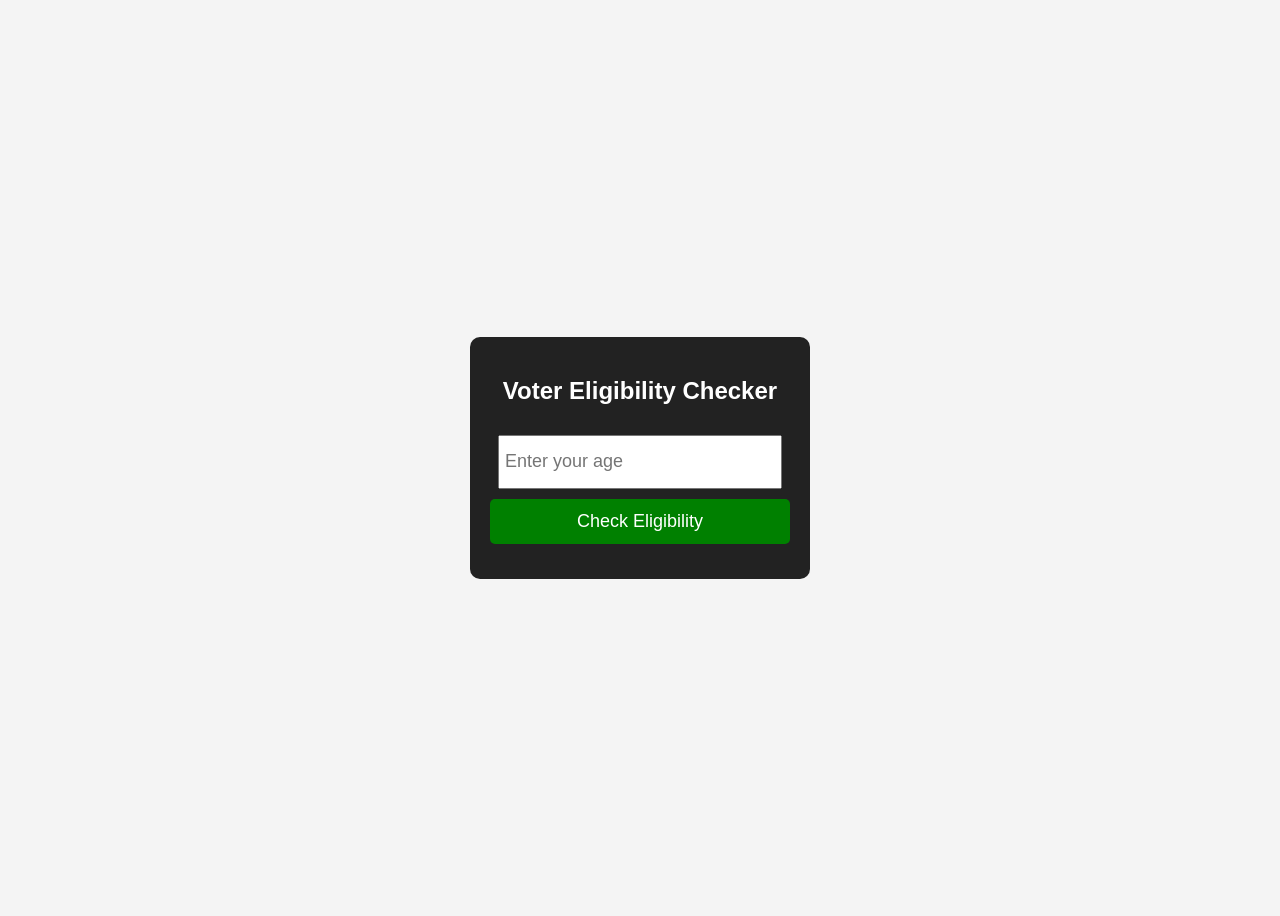
<file: rough.html>
<!DOCTYPE html>
<html>
<head>
    <title>Voter Eligibility Checker</title>
    <style>
        body {
            display: flex;
            justify-content: center;
            align-items: center;
            height: 100vh;
            font-family: Arial, sans-serif;
            background: #f4f4f4;
        }

        .container {
            background: #222;
            padding: 20px;
            border-radius: 10px;
            width: 300px;
            text-align: center;
            color: white;
        }

        input {
            width: 90%;
            height: 40px;
            font-size: 18px;
            margin: 10px 0;
            padding: 5px;
        }

        button {
            width: 100%;
            height: 45px;
            font-size: 18px;
            border: none;
            border-radius: 5px;
            background: green;
            color: white;
            cursor: pointer;
        }

        button:hover {
            opacity: 0.9;
        }

        #result {
            margin-top: 15px;
            font-size: 20px;
            font-weight: bold;
        }
    </style>
</head>
<body>

<div class="container">
    <h2>Voter Eligibility Checker</h2>

    <input type="number" id="age" placeholder="Enter your age">

    <button onclick="checkEligibility()">
        Check Eligibility
    </button>

    <div id="result"></div>
</div>

<script>
    function checkEligibility() {
        let age = document.getElementById("age").value;
        let result = document.getElementById("result");

        if (age === "") {
            result.innerHTML = "Please enter your age";
            result.style.color = "yellow";
        } else if (age >= 18) {
            result.innerHTML = "✅ Eligible to Vote";
            result.style.color = "lightgreen";
        } else {
            result.innerHTML = "❌ Not Eligible to Vote";
            result.style.color = "red";
        }
    }
</script>

</body>
</html>
</file>
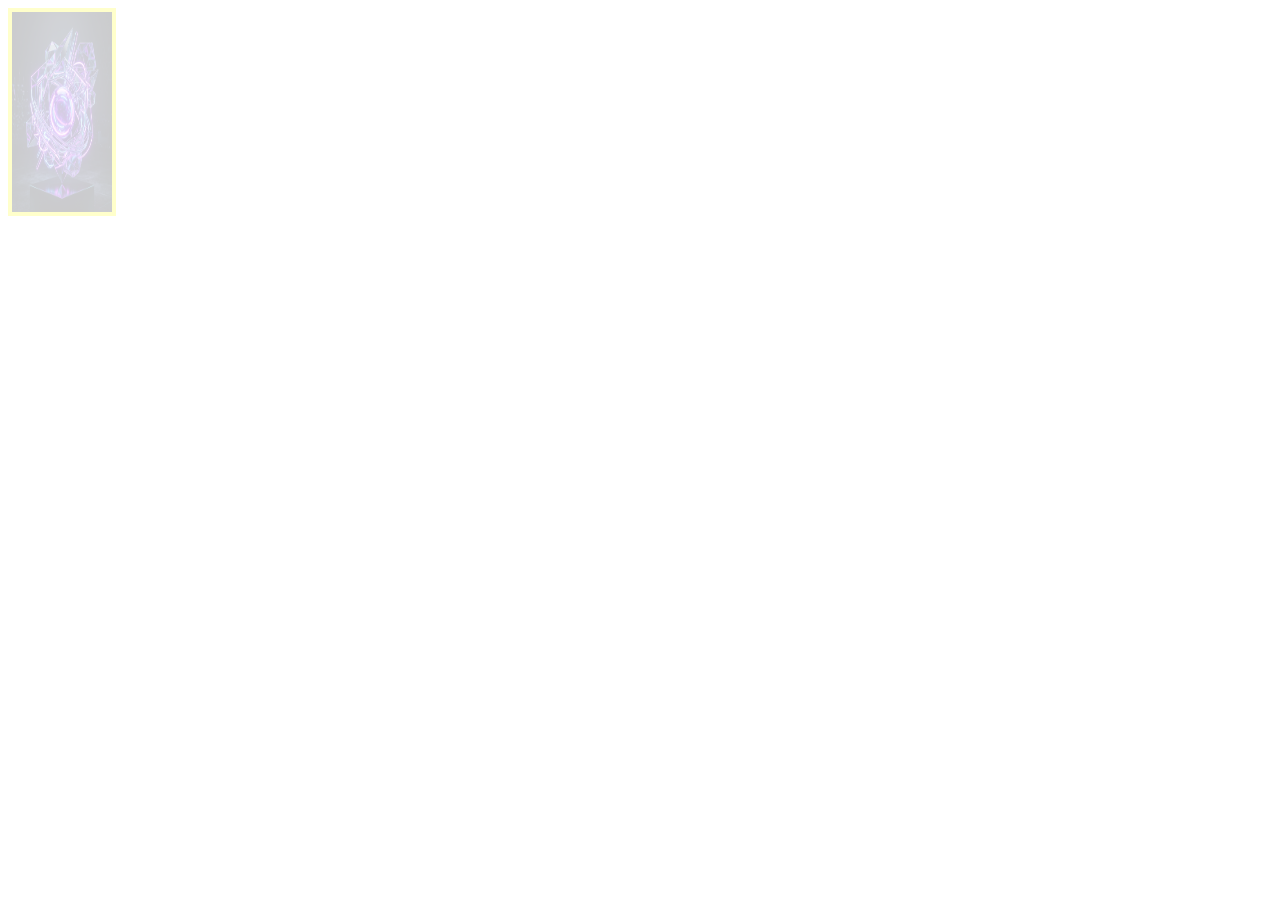
<file: images/xz.html>
<!DOCTYPE html>
<html lang="en">
<head>
    <style>
     img{
        width: 100PX;
        height: 200PX;
        opacity: 0.2;
        border: 4px solid yellow;
     }
     img:hover{
         width: 100PX;
        height: 200PX;
        opacity: 1;
        border: 4px solid rgb(255, 0, 221);
        font-family: wel;
     }
        
    </style>
    <meta charset="UTF-8">
    <title>Document</title>
</head>
<body>
    <img src="gallery1.jpg" alt="img">
</body>
</html>
</file>
